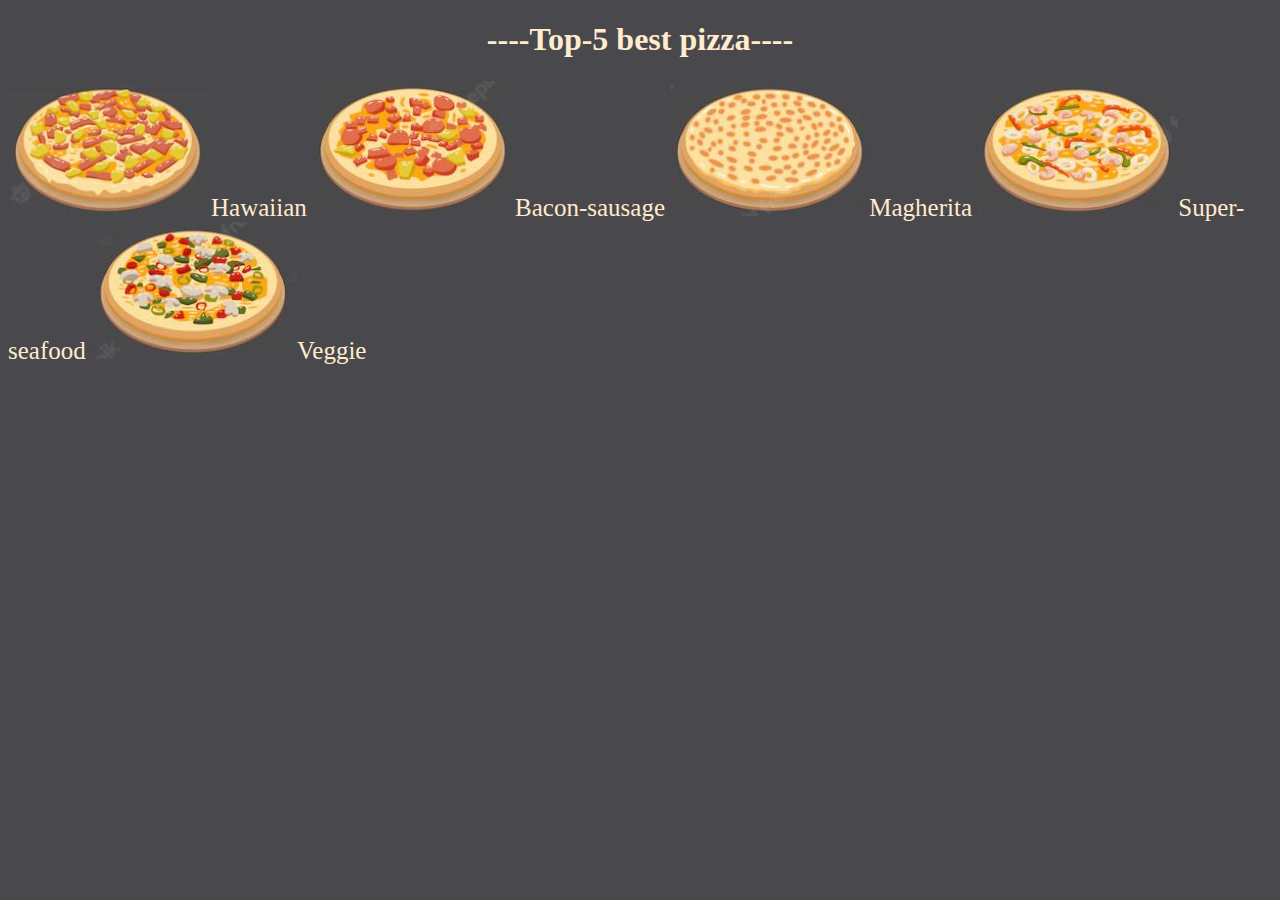
<file: index.html>
<!DOCTYPE html>
<html lang="en">
  <head>
    <meta charset="UTF-8" />
    <meta http-equiv="X-UA-Compatible" content="IE=edge" />
    <meta name="viewport" content="width=device-width, initial-scale=1.0" />
    <link rel="stylesheet" href="./accets/style/style.css"/>
    <title>Top-5 best pizza recipes</title>
  </head>
  <body style="background-color: #49484c">
    <h1 title="Top-5 best pizza recipes">----Top-5 best pizza----</h1>
    <span>
      <a href="./accets/pages/Hawaiian.html" class="link" ><img src="./accets/images/Hawaiian/Hawaiian.JPG" alt="Hawaiian"/>Hawaiian
      </a>
    </span>
    <span>
      <a href="./accets/pages/Bacon-sausage.html" class="link"><img src="./accets/images/Bacon-sausage.JPG" alt="Bacon-sausage"/>Bacon-sausage
      </a>
    </span>
    <span>
      <a href="./accets/pages/Magherita.html" class="link"><img  src="./accets/images/Magherita.JPG" alt="Magherita"/>Magherita
      </a>
    </span>
    <span>
      <a href="./accets/pages/Super-seafood.html" class="link"><img src="./accets/images/Superseafood.JPG" alt="Super-seafood"/>Super-seafood
      </a>
    </span>
    <span>
      <a href="./accets/pages/Veggie.html" class="link"><img src="./accets/images/Veggie.JPG"  alt="Veggie"/>Veggie
      </a>
    </span>
  </body>
</html>
</file>
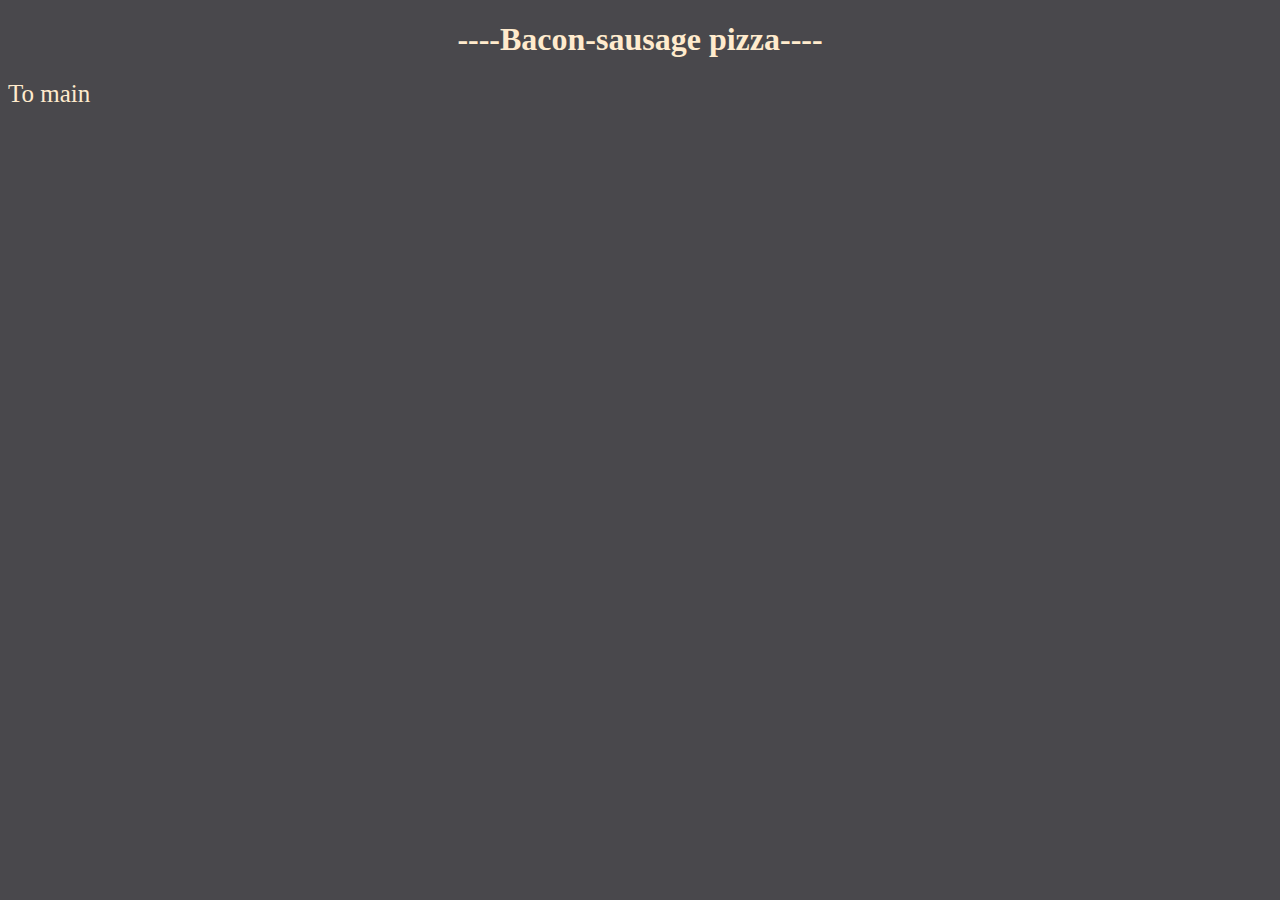
<file: accets/pages/Bacon-sausage.html>
<!DOCTYPE html>
<html lang="en">
<head>
  <meta charset="UTF-8">
  <meta http-equiv="X-UA-Compatible" content="IE=edge">
  <meta name="viewport" content="width=device-width, initial-scale=1.0">
  <link rel="stylesheet" href="../style/style.css"/>
  <title>Bacon-sausage pizza</title>
</head>
<body style="background-color:#49484c">
  <h1 title="Top-5 best pizza recipes">----Bacon-sausage pizza----</h1>
  
  <a href="../../index.html" class="link">To main</a>
</body>
</html>
</file>
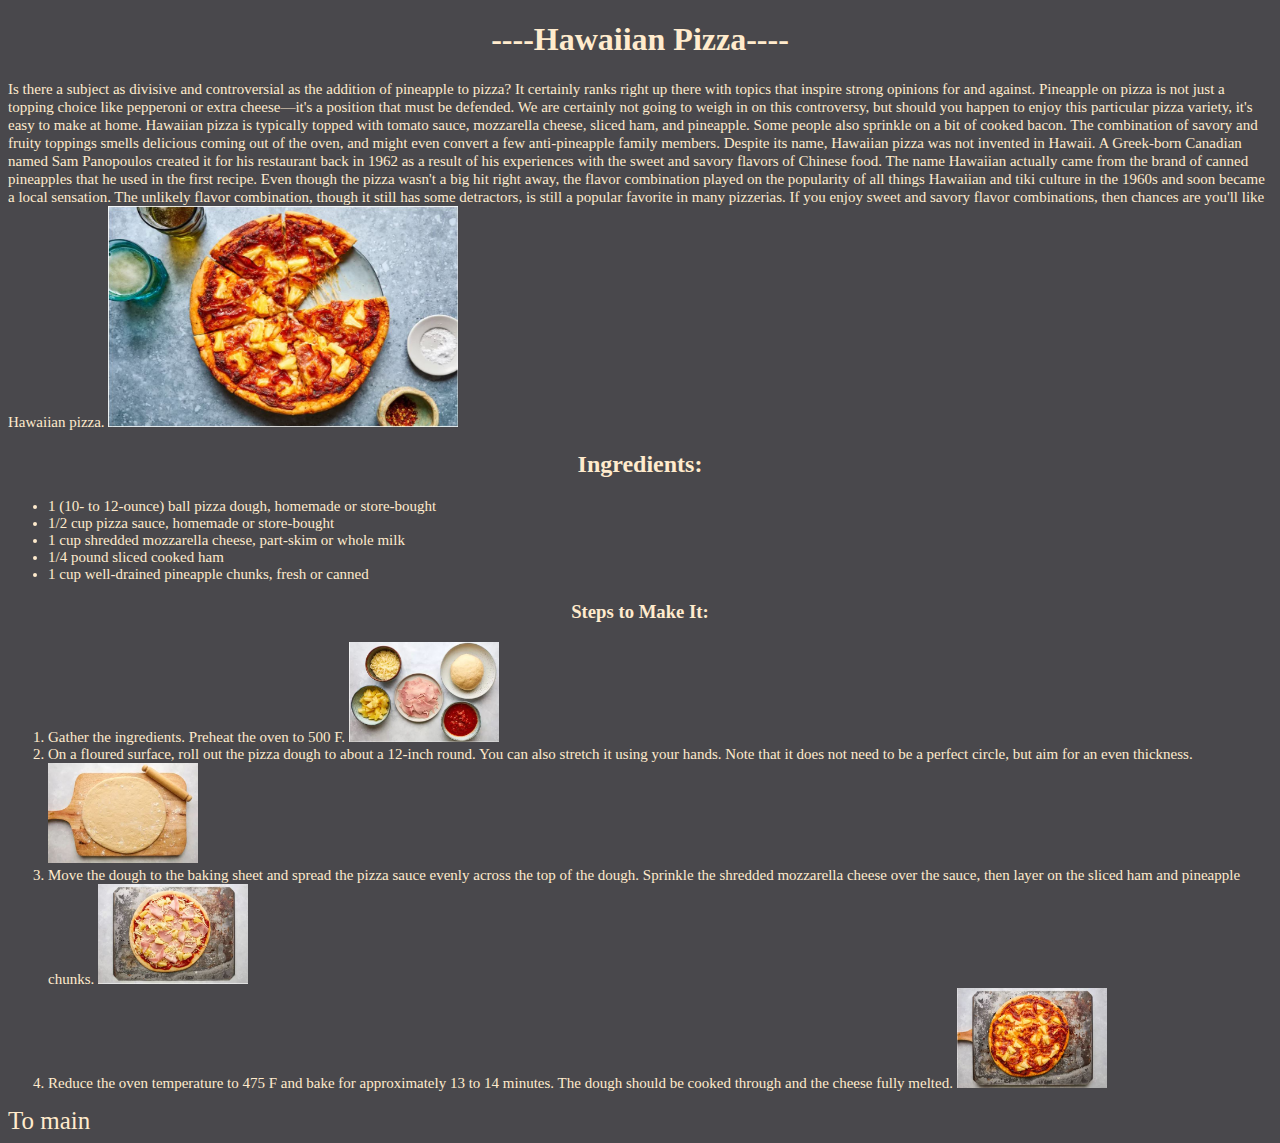
<file: accets/pages/Hawaiian.html>
<!DOCTYPE html>
<html lang="en">
<head>
  <meta charset="UTF-8">
  <meta http-equiv="X-UA-Compatible" content="IE=edge">
  <meta name="viewport" content="width=device-width, initial-scale=1.0">
  <title>Hawaiian pizza</title>
  <link rel="stylesheet" href="../style/style.css"/>
</head>
<body style="background-color:#49484c">
  <h1 title="Top-5 best pizza recipes">----Hawaiian Pizza----</h1>
  <p class="text">Is there a subject as divisive and controversial as the addition of pineapple to pizza? It certainly ranks right up there with topics that inspire strong opinions for and against. Pineapple on pizza is not just a topping choice like pepperoni or extra cheese—it's a position that must be defended.
    We are certainly not going to weigh in on this controversy, but should you happen to enjoy this particular pizza variety, it's easy to make at home. Hawaiian pizza is typically topped with tomato sauce, mozzarella cheese, sliced ham, and pineapple. Some people also sprinkle on a bit of cooked bacon. The combination of savory and fruity toppings smells delicious coming out of the oven, and might even convert a few anti-pineapple family members.
    Despite its name, Hawaiian pizza was not invented in Hawaii. A Greek-born Canadian named Sam Panopoulos created it for his restaurant back in 1962 as a result of his experiences with the sweet and savory flavors of Chinese food. The name Hawaiian actually came from the brand of canned pineapples that he used in the first recipe.
    Even though the pizza wasn't a big hit right away, the flavor combination played on the popularity of all things Hawaiian and tiki culture in the 1960s and soon became a local sensation. The unlikely flavor combination, though it still has some detractors, is still a popular favorite in many pizzerias. If you enjoy sweet and savory flavor combinations, then chances are you'll like Hawaiian pizza.
  </p>
  <img src="../../accets/images/Hawaiian/Hawaiian2.JPG" alt="Photo Hawaian pizza" width="350" height="221">
  <h2>Ingredients:</h2>
  <div class="text">
    <ul>
      <li>1 (10- to 12-ounce) ball pizza dough, homemade or store-bought</li>
      <li>1/2 cup pizza sauce, homemade or store-bought</li>
      <li>1 cup shredded mozzarella cheese, part-skim or whole milk</li>
      <li>1/4 pound sliced cooked ham</li>
      <li>1 cup well-drained pineapple chunks, fresh or canned</li>
    </ul>
  </div>
  <h3>Steps to Make It:</h3>
  <div class="text">
    <ol>
      <li>Gather the ingredients. Preheat the oven to 500 F. <img src="../../accets/images/Hawaiian/step1.JPG" alt="step1" width="150" height="100"></li>
      <li>On a floured surface, roll out the pizza dough to about a 12-inch round. You can also stretch it using your hands. Note that it does not need to be a perfect circle, but aim for an even thickness.
        <img src="../../accets/images/Hawaiian/step2.JPG" alt="step2" width="150" height="100">
      </li>
      <li>Move the dough to the baking sheet and spread the pizza sauce evenly across the top of the dough. Sprinkle the shredded mozzarella cheese over the sauce, then layer on the sliced ham and pineapple chunks.
        <img src="../../accets/images/Hawaiian/step3.JPG" alt="step3" width="150" height="100">
      </li>
      <li>Reduce the oven temperature to 475 F and bake for approximately 13 to 14 minutes. The dough should be cooked through and the cheese fully melted.
        <img src="../../accets/images/Hawaiian/step4.JPG" alt="step4" width="150" height="100">
      </li>
    </ol>
  </div>
  <a href="../../index.html" class="link">To main</a>
</body>
</html>
</file>
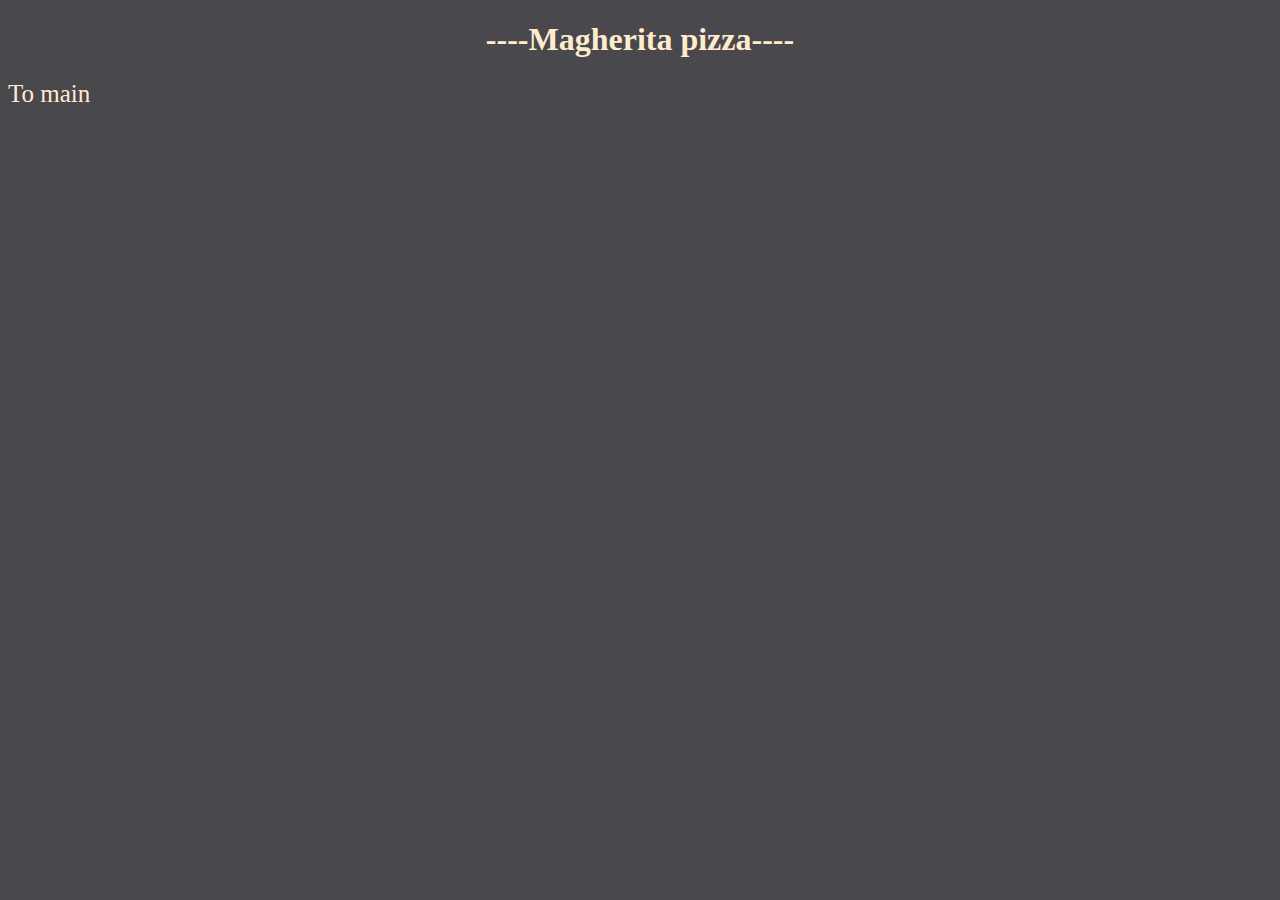
<file: accets/pages/Magherita.html>
<!DOCTYPE html>
<html lang="en">
<head>
  <meta charset="UTF-8">
  <meta http-equiv="X-UA-Compatible" content="IE=edge">
  <meta name="viewport" content="width=device-width, initial-scale=1.0">
  <link rel="stylesheet" href="../style/style.css"/>
  <title>Magherita pizza</title>
</head>
<body style="background-color:#49484c">
  <h1 title="Top-5 best pizza recipes">----Magherita pizza----</h1>
  
  <a href="../../index.html" class="link">To main</a>
</body>
</html>
</file>
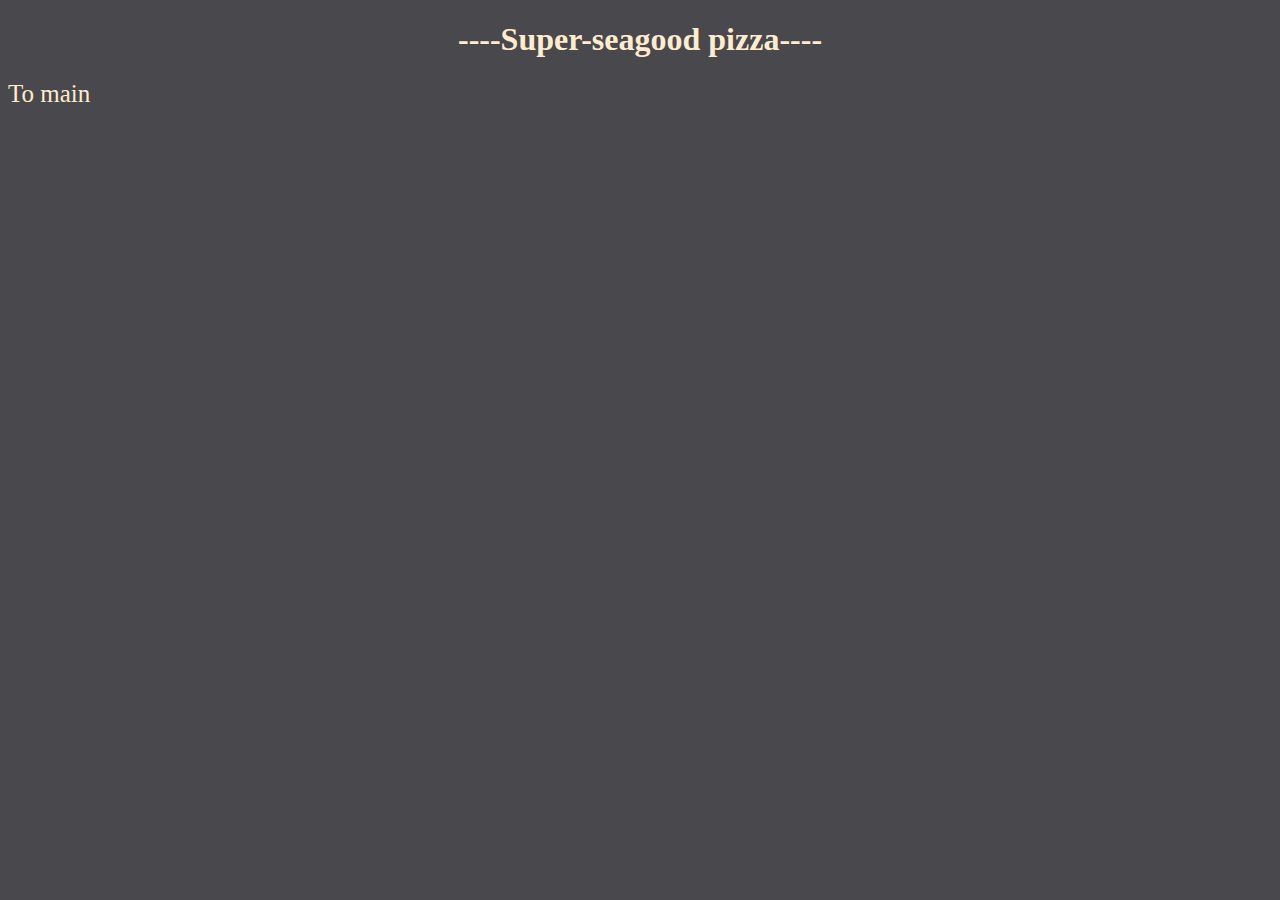
<file: accets/pages/Super-seafood.html>
<!DOCTYPE html>
<html lang="en">
<head>
  <meta charset="UTF-8">
  <meta http-equiv="X-UA-Compatible" content="IE=edge">
  <meta name="viewport" content="width=device-width, initial-scale=1.0">
  <link rel="stylesheet" href="../style/style.css"/>
  <title>Super-seafood pizza</title>
</head>
<body style="background-color:#49484c">
  <h1 title="Top-5 best pizza recipes">----Super-seagood pizza----</h1>
  
  <a href="../../index.html" class="link">To main</a>
</body>
</html>
</file>
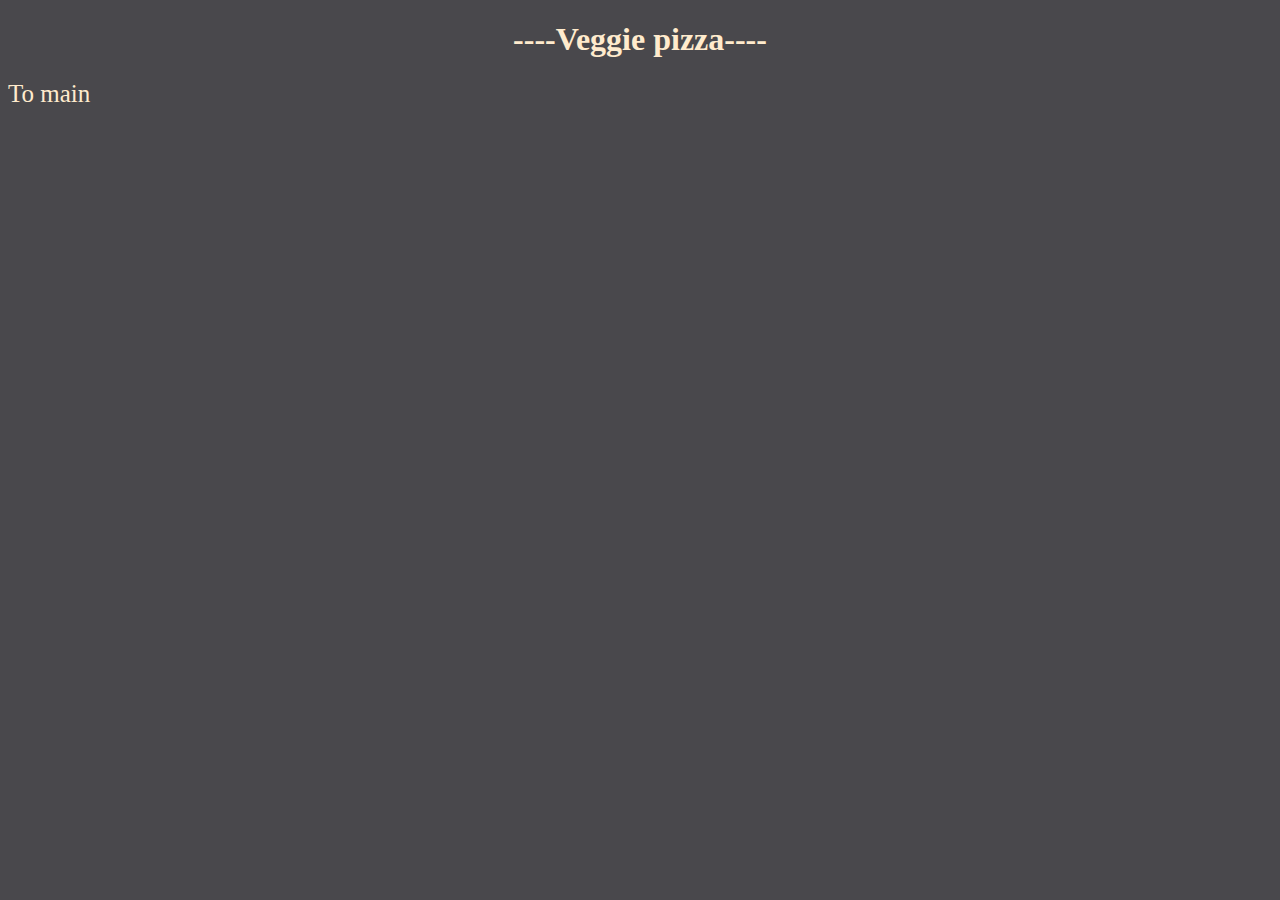
<file: accets/pages/Veggie.html>
<!DOCTYPE html>
<html lang="en">
<head>
  <meta charset="UTF-8">
  <meta http-equiv="X-UA-Compatible" content="IE=edge">
  <meta name="viewport" content="width=device-width, initial-scale=1.0">
  <link rel="stylesheet" href="../style/style.css"/>
  <title>Veggie pizza</title>
</head>
<body style="background-color:#49484c">
  <h1 title="Top-5 best pizza recipes">----Veggie pizza----</h1>
  
  <a href="../../index.html" class="link">To main</a>
</body>
</html>
</file>
<file: accets/style/style.css>
h1 {
  color: blanchedalmond;
  text-align: center;
}

h2 {
  color: blanchedalmond;
  text-align: center;
}

h3 {
  color: blanchedalmond;
  text-align: center;
}

span {
  color: blanchedalmond;
  display:inline;
  font-size: 25px;
}

.text {
  color: blanchedalmond;
  display:inline;
  font-size: 15px;
}

.link {
  font-size: 25px;
  color: blanchedalmond;
  text-decoration: none;
}
</file>
